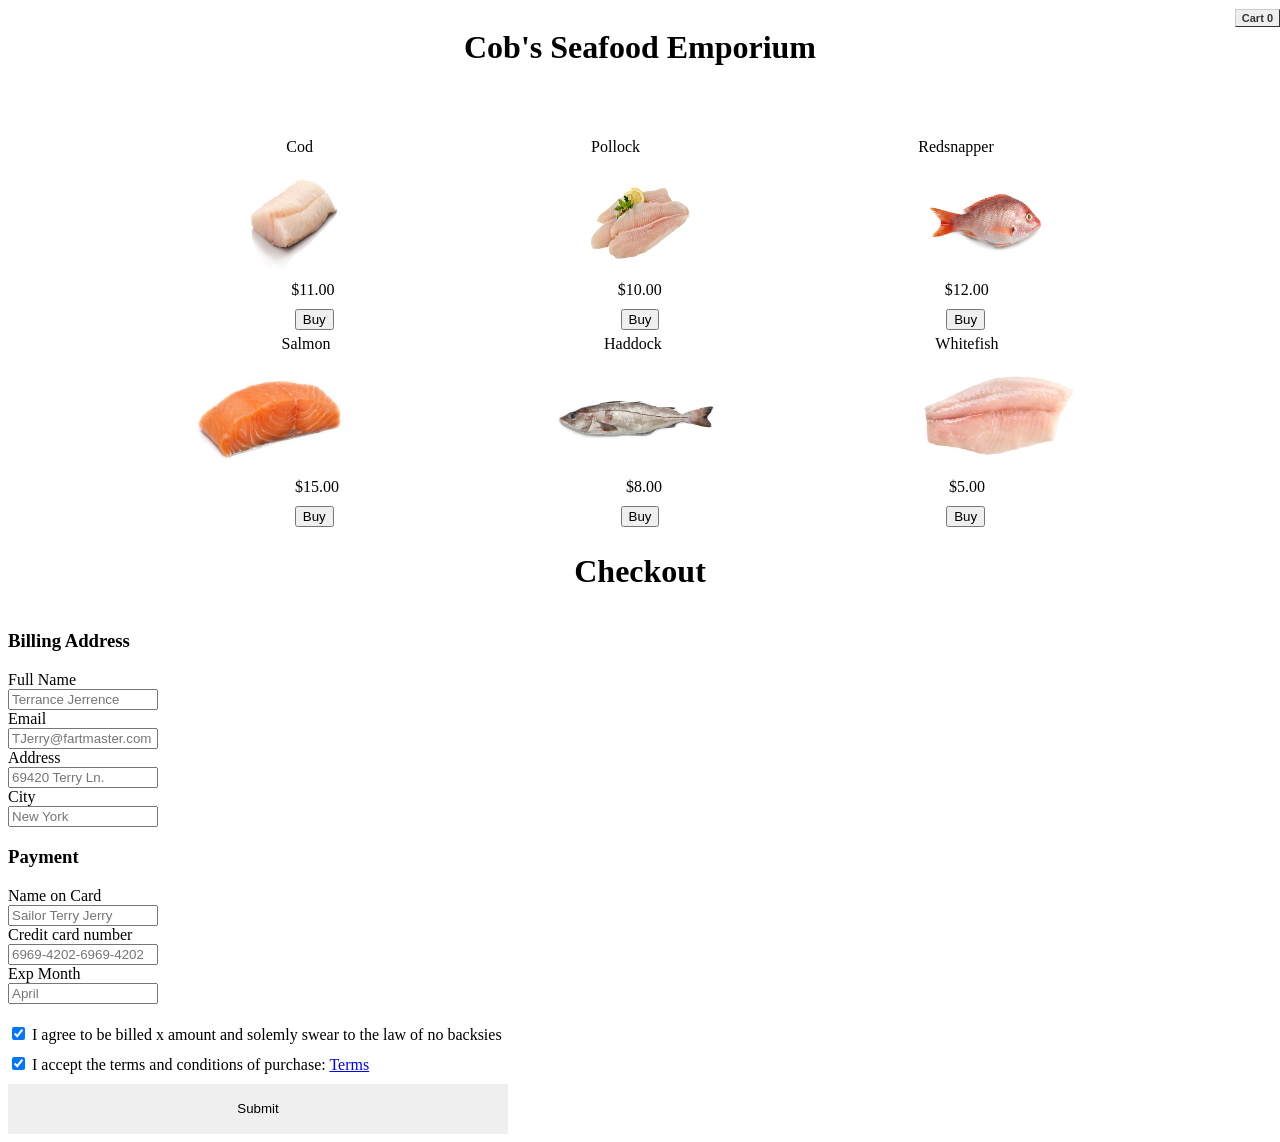
<file: index.html>
<!DOCTYPE html>
<html>
<head>
<link rel="stylesheet" href="cob2.css"> 
<title>Cob's Seafood</title>
</head>
<body>
    
    <div class='header'>
        <h1>Cob's Seafood Emporium</h1>
        <div class="cart">
            <a href="cart.html">Cart <span>0</span></a>

        </div>
    </div>
 
       
    <div class="products1">
        <div class="names">
            <label>Cod</label>
            <label>Pollock</label>
            <label>Redsnapper</label>
        </div>
        <div class="row1">
            <img src="cod.jpeg">
            <img src="pollock.jpeg">
            <img src="redsnapper.jpeg">

        </div>
        <div class="cost">
            <label>$11.00</label>
            <label>$10.00</label>
            <label>$12.00</label>

        </div>
        <div class="buy">
            <button id="buybutton" class="buybutton">Buy</button>
            <button id="buybutton" class="buybutton">Buy</button>
            <button id="buybutton" class="buybutton">Buy</button>

        </div>
        <div class="names2">
            <label>Salmon</label>
            <label>Haddock</label>
            <label>Whitefish</label>
        </div>
        <div class="row2">
            <img src="salmon.jpeg">
            <img src="haddock.jpeg">
            <img src="whitefish.jpeg">

        </div>
        <div class="cost2">
            <label>$15.00</label>
            <label>$8.00</label>
            <label>$5.00</label>

        </div>
        <div class="buy2">
            <button id="buybutton2" class="buybutton">Buy</button>
            <button id="buybutton2" class="buybutton">Buy</button>
            <button id="buybutton2" class="buybutton">Buy</button>
            
        </div>

    </div>
    <div class="head2">
        <h1>Checkout</h1>
    </div>
    <div class="head3">
    <h3>Billing Address</h3>
    </div>
    <div class="address">
            
            <label> Full Name</label>
            <input type="text" name="firstname" placeholder="Terrance Jerrence">
            <label> Email</label>
            <input type="text" name="email" placeholder="TJerry@fartmaster.com">
            <label> Address</label>
            <input type="text" name="address" placeholder="69420 Terry Ln.">
            <label> City</label>
            <input type="text" name="city" placeholder="New York">

        </div>

    </div>
    <div class="head4">
        <h3>Payment</h3>
        </div>
        <div class="billing">
            
            <label>Name on Card</label>
            <input type="text" name="cardname" placeholder="Sailor Terry Jerry">
            <label>Credit card number</label>
            <input type="text" name="cardnumber" placeholder="6969-4202-6969-4202">
            <label>Exp Month</label>
            <input type="text" name="expmonth" placeholder="April">
        </div>
        <div class="agree1">
            <input type="checkbox" id="priceagree" value="Agree" checked>
            <label for="priceagree"> I agree to be billed x amount and solemly swear to the law of no backsies</label><br>

        </div>
        <div class="agree2">
            <input type="checkbox" id="termsagree" value="Agree" checked>
            <label for="termsagree"> I accept the terms and conditions of purchase:</label>
            <a href="terms.html" class="terms">Terms</a>

        </div>
        <div class="submit">
            <button id="submitbutton" class="button">Submit</button>
        </div>



    </div>

    <script src="store.js"></script>  
</body>
</html>
</file>
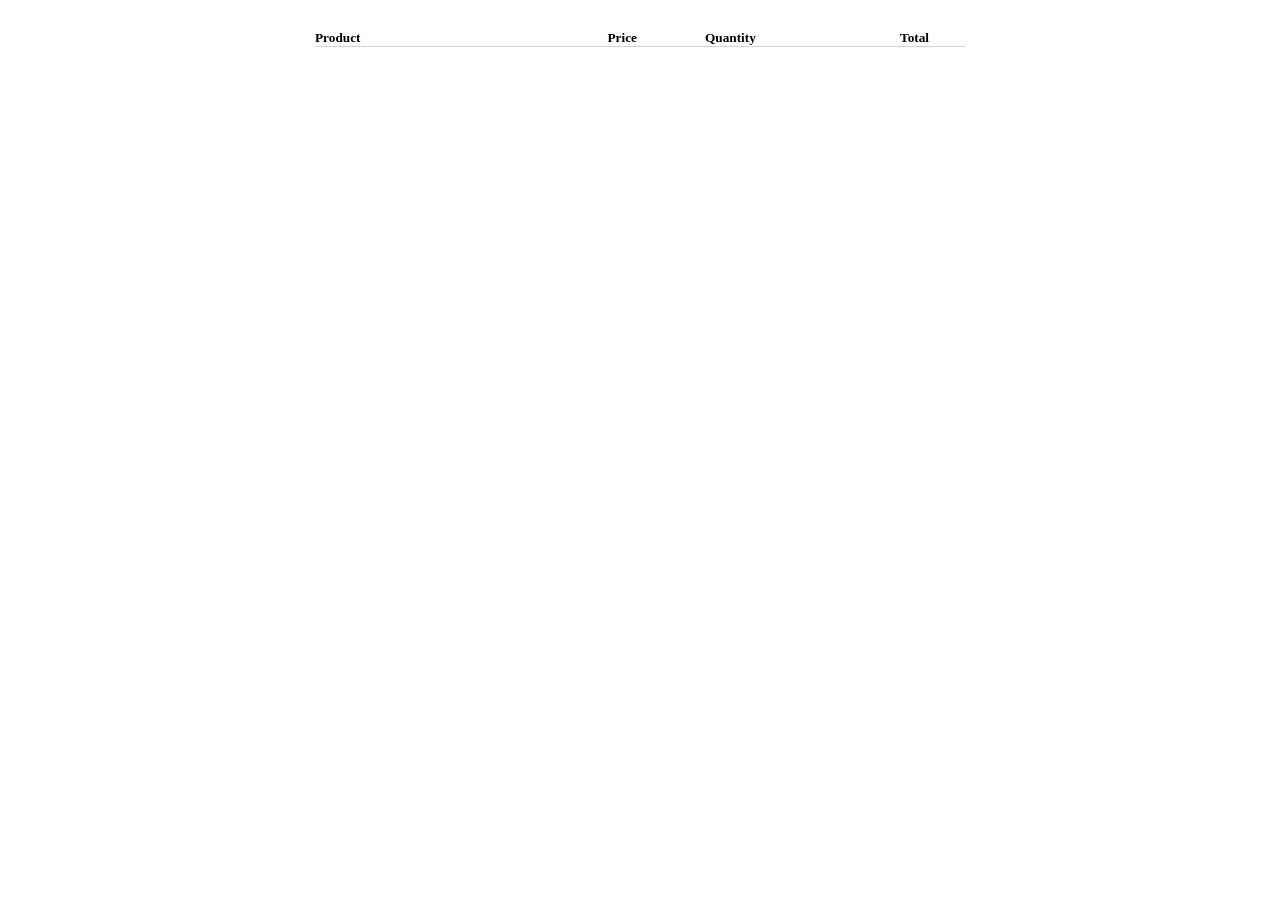
<file: cart.html>
<!DOCTYPE html> 
<html>
<head>
<link rel="stylesheet" href="cob2.css">
<title>Cart</title>
</head>
<body>
    <div class="products-container">
        <div class="product-header">
            <h5 class="product-title">Product</h5>
            <h5 class="price">Price</h5>
            <h5 class="quantity">Quantity</h5>
            <h5 class="total">Total</h5>
        </div>

        <div class="products">
            
        </div>
    </div>
    <script src="store.js"></script>
</body>
</html>
</file>
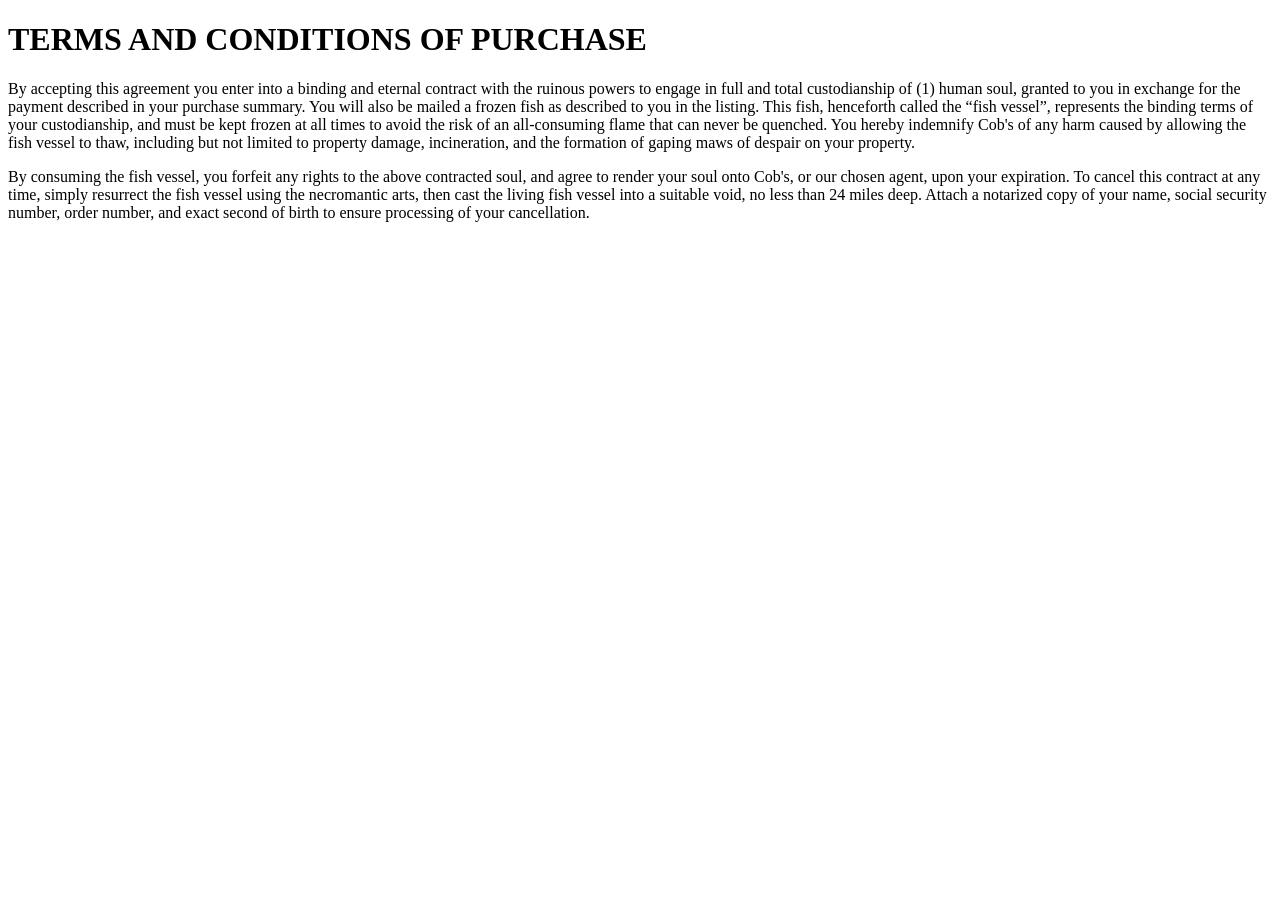
<file: terms.html>
<!DOCTYPE html>
<html>
<head>
<link rel="stylesheet" href="cob2.css">      
<title>Terms and Conditions</title>    
</head>  
<body>
    <div class="main">
        <div class="terms">
            <h1>TERMS AND CONDITIONS OF PURCHASE</h1>
            <p>
                By accepting this agreement you enter into a binding and eternal contract with the ruinous powers to 
                engage in full and total custodianship of (1) human soul, granted to you in exchange for the payment 
                described in your purchase summary. You will also be mailed a frozen fish as described to you in the 
                listing. This fish, henceforth called the “fish vessel”, represents the binding terms of your 
                custodianship, and must be kept frozen at all times to avoid the risk of an all-consuming flame that can 
                never be quenched. You hereby indemnify Cob's of any harm caused by allowing the fish vessel to 
                thaw, including but not limited to property damage, incineration, and the formation of gaping maws of 
                despair on your property.
            </p>
            <p>
                By consuming the fish vessel, you forfeit any rights to the above contracted soul, and agree to render 
                your soul onto Cob's, or our chosen agent, upon your expiration. To cancel this contract at any time, 
                simply resurrect the fish vessel using the necromantic arts, then cast the living fish vessel into a suitable
                void, no less than 24 miles deep. Attach a notarized copy of your name, social security number, order 
                number, and exact second of birth to ensure processing of your cancellation. 
            </p>

        </div>
    </div>
    
</body>  
</html>
</file>
<file: cob2.css>
.main{
}

.header{
    display: flex;
    justify-content: space-around;
    
   
 
}


.cart{
    position: absolute;
    right: 0%;
    
}

.row1{
    display: flex;
    justify-content: space-evenly;



}

.row2{
    display: flex;
    justify-content: space-evenly;


}

.row1 img{
    width: 125px;
    height: 125px;
    
}

.row2 img{
    width: 125x;
    height: 125px;
    
}

.names{
    display: flex;
    justify-content: space-evenly;
    margin-top: 50px;
}

.names2{
    display: flex;
    justify-content: space-evenly;
}

.buy{
    display: flex;
    justify-content: space-evenly;
    padding-top: 5px;
    padding-bottom: 5px;
}

.buy2{
    display: flex;
    justify-content: space-evenly;
    padding-top: 5px;
    padding-bottom: 5px;
}

.cost{
    display: flex;
    justify-content: space-evenly;
    padding-bottom: 5px;
}

.cost2{
    display: flex;
    justify-content: space-evenly;
    padding-bottom: 5px;
}

.address{
    display: flex;
    flex-direction: column;
    justify-content: center;
    width: 150px;
    
}

.billing{
    display: flex;
    flex-direction: column;
    justify-content: center;
    width: 150px;
}

.head2{
    display: flex;
    justify-content: center;
}

.head3{
    display: flex;
    
}
.head4{
    display: flex;
  
}

.agree1{
    padding-top: 20px;
}

.agree2{
    padding-top: 10px;
}

.submit{
    display: flex;
    padding-top: 10px;
}
#submitbutton{
    width: 500px;
    height: 50px;

}

.button{
    padding:1em 2em;
    border: 0;
}

.button:hover{
    background:darkgrey;
}

.cart a{
    font: bold 11px Arial;
    text-decoration: none;
    background-color: #EEEEEE;
    color: #333333;
    padding: 2px 6px 2px 6px;
    border-top: 1px solid #CCCCCC;
    border-right: 1px solid #333333;
    border-bottom: 1px solid #333333;
    border-left: 1px solid #CCCCCC;
}

.products-container{

    justify-content: space-around;
    max-width: 650px;
    margin-bottom: 100px;
    margin: 0 auto;
}


.product-header{
    width: 100%;
    max-width: 650px;
    display: flex;
    justify-content: flex-start;
  
    margin: 0 auto;
}

.product-title{
    width: 45%;
    border-bottom: 1px solid lightgrey;
}

.price{
    width: 15%;
    display: flex;
    align-items: center;
    border-bottom: 1px solid lightgrey;
}

.total{
    width: 10%;
    border-bottom: 1px solid lightgrey;
    display: flex;
    align-items: center;
}

.quantity{
    width: 30%;
    border-bottom: 1px solid lightgrey;
    display: flex;
    align-items: center;
}

.product{
    width: 45%;
    justify-content: space-around;
    border-bottom:  1px solid lightgrey;
    display: flex;
    align-items: center;
    padding:10px 0;
}

.products{
    width: 100%;
    display: flex;
    flex-wrap: wrap;
}

.products img{
    width: 75px;
}
</file>
